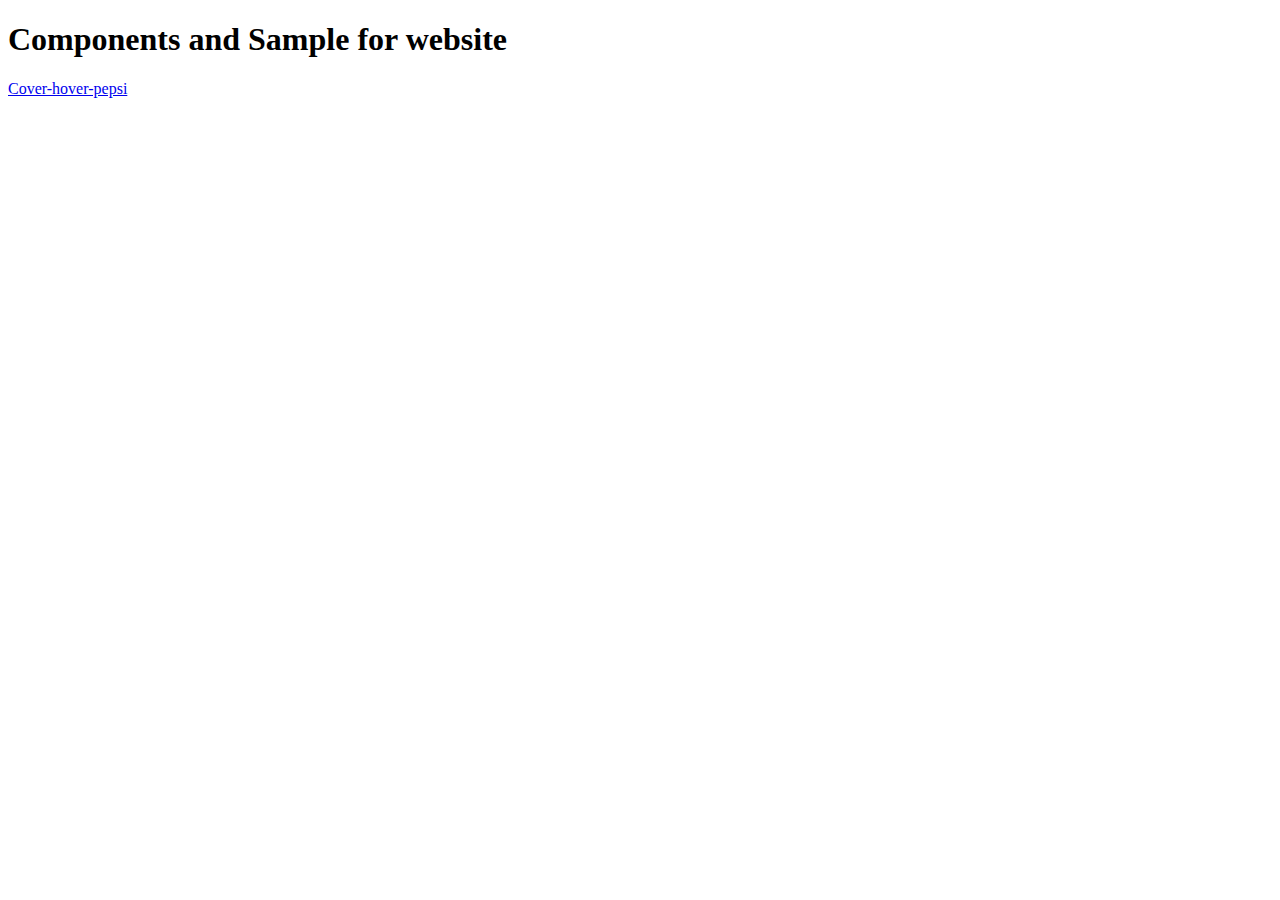
<file: work.html>
<!DOCTYPE html>
<html lang="en">
<head>
    <meta charset="UTF-8">
    <meta http-equiv="X-UA-Compatible" content="IE=edge">
    <meta name="viewport" content="width=device-width, initial-scale=1.0">
    <title>Document</title>
</head>
<body>
  <h1>Components and Sample for website</h1>
  
  <a href="https://sumendra-m.github.io/Card-hover-pepsi/"> Cover-hover-pepsi</a>
  
  
    
</body>
</html>
</file>
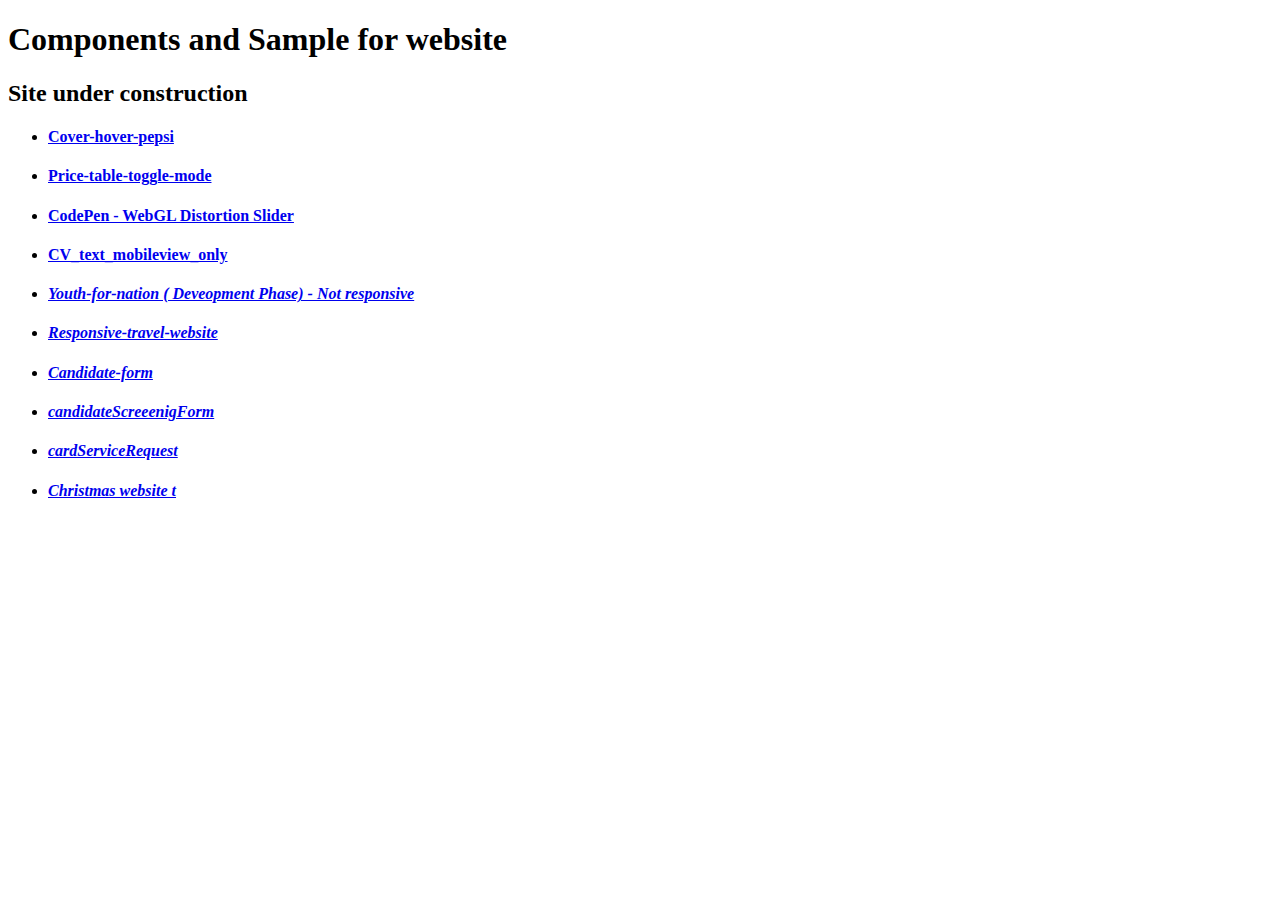
<file: assets/work.html>
<!DOCTYPE html>
<html lang="en">
<head>
    <meta charset="UTF-8">
    <meta http-equiv="X-UA-Compatible" content="IE=edge">
    <meta name="viewport" content="width=device-width, initial-scale=1.0">
    <title>Document</title>
</head>
<body>
    <h1>Components and Sample for website</h1>
    <h2> Site under construction </h2>
    
   <ul>
       <li><h4><a href="https://sumendra-m.github.io/Card-hover-pepsi/"> Cover-hover-pepsi</a> 
           </h4>
       </li>
       
       <li><h4><a href=" https://sumendra-m.github.io/price-table-toggle-mode/"> Price-table-toggle-mode</a>
           </h4>
       </li>
       
       <li><h4><a href=" https://codepen.io/sumendra-m/full/YzyMOLJ"> CodePen - WebGL Distortion Slider</a>
           </h4>
       </li>
       
        <li><h4><a href="https://sumendra-m.github.io/CV_text_mobileview_only/"> CV_text_mobileview_only</a> 
           </h4>
       </li>
         
       <li><h4><i><a href="https://sumendra-m.github.io/youth-for-nation/">Youth-for-nation ( Deveopment Phase) - Not responsive</a></i>
           </h4>
       </li>
       
        <li><h4><i><a href="https://sumendra-m.github.io/responsive-travel-website/">Responsive-travel-website </a></i>
           </h4>
       </li>
       
           <li><h4><i><a href="https://sumendra-m.github.io/candidate-form/">Candidate-form </a></i>
           </h4>
       </li>
           
       
       <li><h4><i><a href="https://sumendra-m.github.io/candidateScreeningForm/">candidateScreeenigForm</a></i>
       </h4>
       </li>
       
       
        <li><h4><i><a href="https://sumendra-m.github.io/cardServiceRequest/"> cardServiceRequest</a></i>
       </h4>
       </li> 
       
         <li><h4><i><a href="https://sumendra-manandhar.github.io/christmas-website/"> Christmas website t</a></i>
       </h4>
       </li> 
       
       
    
    
   <br>
    
    
    
    <br>
    
     
    
    
    
    
    
    
    
   
    
   
  
  
    
</body>
</html>
</file>
